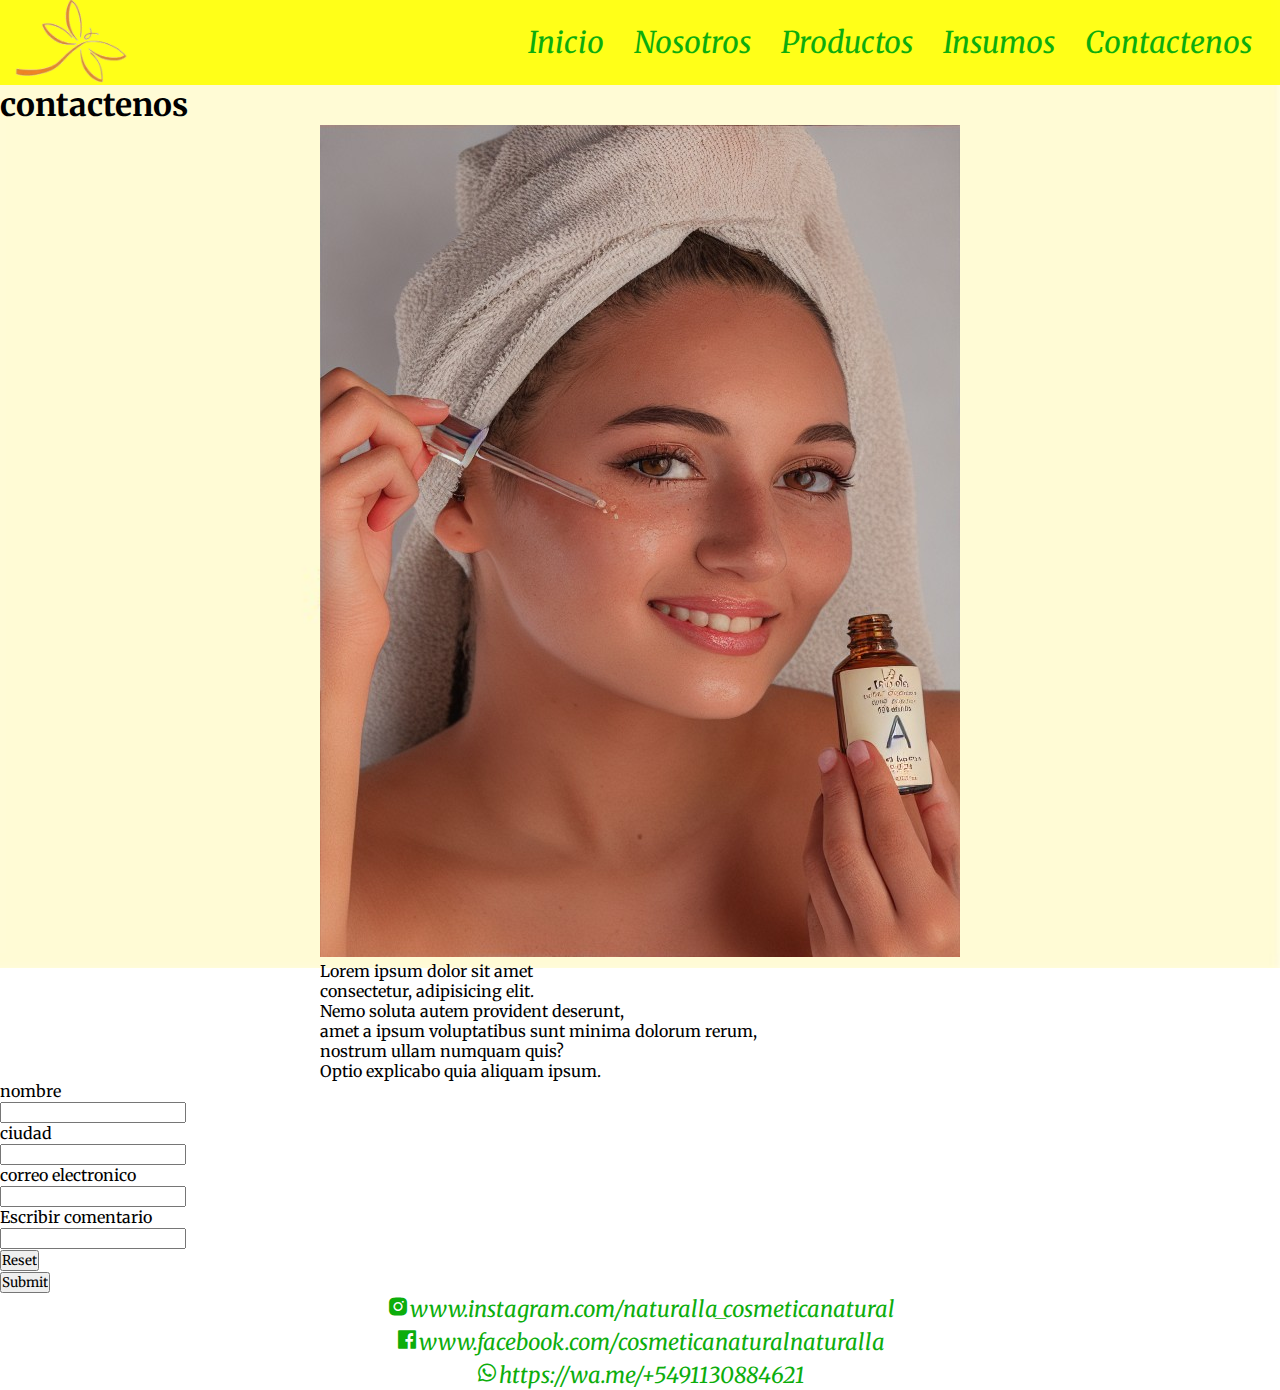
<file: pages/contacto.html>
<!DOCTYPE html>
<html lang="es">

<head>
    <meta charset="UTF-8">
    <meta http-equiv="X-UA-Compatible" content="IE=edge">
    <meta name="viewport" content="width=device-width, initial-scale=1.0">
    <title>Naturalla-Contactenos</title>
    <link rel="stylesheet" href="../css/style.css">
    <link href='https://unpkg.com/boxicons@2.1.4/css/boxicons.min.css' rel='stylesheet'>
</head>
<body >
    <div class="contacto">
    <header class="header">
        <div class="logo">
            <img src="../assets/img/simbolo.png" alt="logo">
        </div>
        <nav class="navbar">
            <input class="checkbox" type="checkbox">
            <i class=' icons bx bx-menu'></i>
            <i class=' icons bx bx-menu-alt-right'></i>
            
            <ul class="nav-links">
                <li><a href="../index.html">inicio</a></li>
                <li><a href="./nosotros.html">nosotros</a></li>
                <li><a href="./productos.html">productos</a></li>
                <li><a href="./insumos.html">insumos</a></li>
                <li><a href="./contacto.html">contactenos</a></li>
            </ul>
        </nav>
    </header>
    <main>
        <div>
            <h1 class="cont-title">contactenos</h1>
        </div>
        <section>
            <div class="info">
                <img class="fotoconshampoo" src="../assets/img/imagentrucada.jpg" alt="imagentrucada">
                <p>Lorem ipsum dolor sit amet <br> consectetur, adipisicing elit. <br> Nemo soluta autem provident
                    deserunt, <br>
                    amet a ipsum voluptatibus sunt minima dolorum rerum,<br> nostrum ullam numquam quis? <br> Optio
                    explicabo
                    quia aliquam ipsum.</p>
            </div>
        </section>
        <section class="formulario">
            <div>
                <legend class="envio">nombre</legend>
                <form action=""></form>
                <input type="text">
                <label for=""></label>
            </div>
            <div>
                <legend class="envio">ciudad</legend>
                <form action=""></form>
                <input type="text">
                <label for=""></label>
            </div>
            <div>
                <legend class="envio">correo electronico</legend>
                <form action=""></form>
                <input type="text">
                <label for=""></label>
            </div>
            <div>
                <legend class="envio">Escribir comentario</legend>
                <form action=""></form>
                <input type="text">
                <label for=""></label>
            </div>
            <div>
                <form action=""></form>
                <input type="reset">
                <label for=""></label>
            </div>
            <div>
                <form action=""></form>
                <input type="submit">
                <label for=""></label>
            </div>
        </section>
    </main>
    <footer class="footer">
        <section class="link">
            <a href="https://www.instagram.com/naturalla_cosmeticanatural/" target="_blank"><i
                class="bx bxl-instagram-alt"></i>
            </a>
            <p> www.instagram.com/naturalla_cosmeticanatural</p>
          </section>
          <section class="link">
            <a href="https://www.facebook.com/cosmeticanaturalnaturalla" target="
            "><i class='bx bxl-facebook-square'></i>
            </a>
            <p>www.facebook.com/cosmeticanaturalnaturalla</p>
          </section>
          <section class="link">
            <a href="https://wa.me/+5491130884621" target="_blank"><i class="bx bxl-whatsapp"></i></a>
            <p>https://wa.me/+5491130884621</p>
          </section>
    </footer>
    </div>
</body>
</html>
</file>
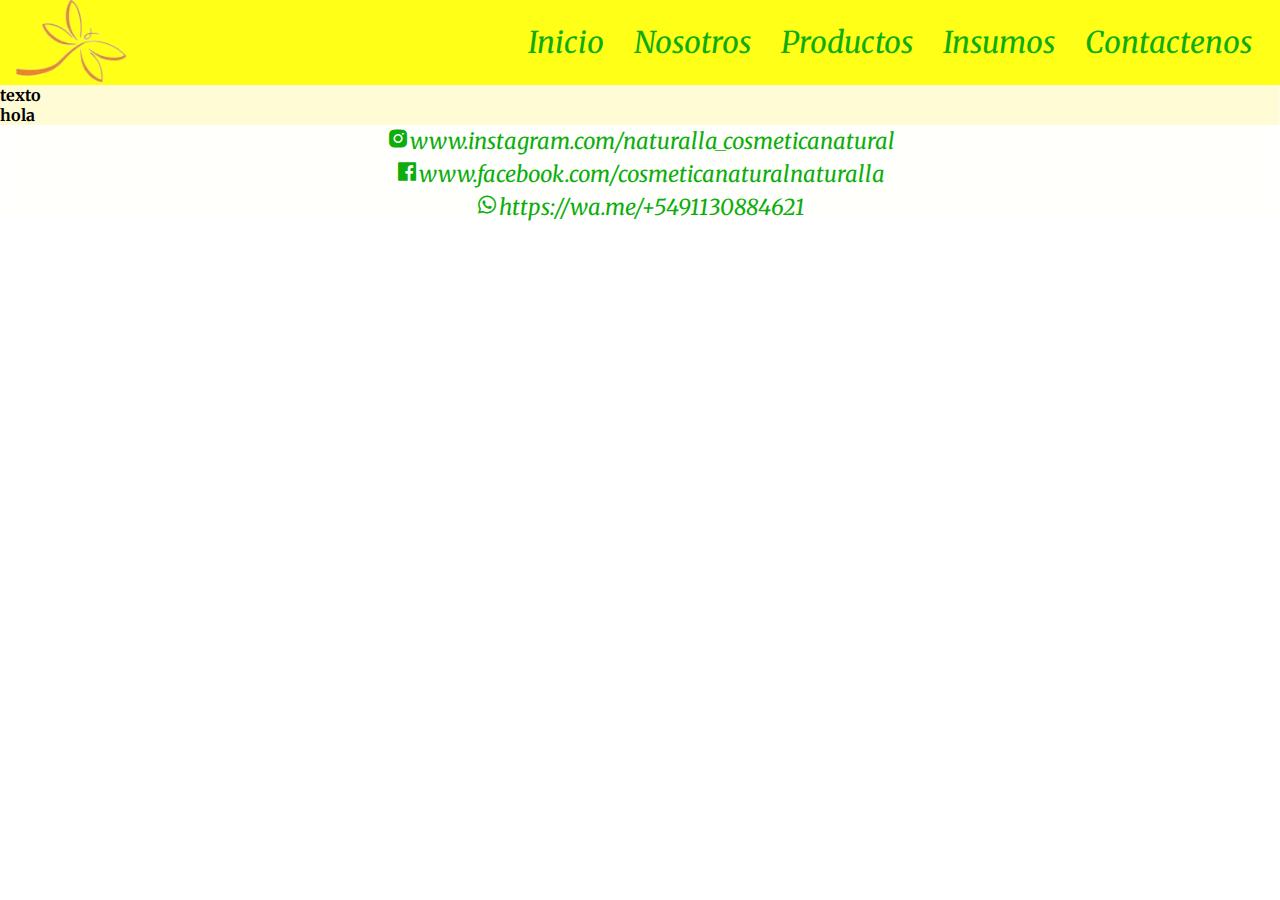
<file: pages/insumos.html>
<!DOCTYPE html>
<html lang="es">

<head>
    <meta charset="UTF-8">
    <meta http-equiv="X-UA-Compatible" content="IE=edge">
    <meta name="viewport" content="width=device-width, initial-scale=1.0">
    <title>Naturalla-insumos</title>
    <link rel="stylesheet" href="../css/style.css">
    <link href='https://unpkg.com/boxicons@2.1.4/css/boxicons.min.css' rel='stylesheet'>
    
</head>

<body >
    <div class="insumos">
    <header class="header">
        <div class="logo">
            <img src="../assets/img/simbolo.png" alt="logo">
        </div>
        <nav class="navbar">
            <input class="checkbox" type="checkbox">
            <i class=' icons bx bx-menu'></i>
            <i class=' icons bx bx-menu-alt-right'></i>
            
            <ul class="nav-links">
                <li><a href="../index.html">inicio</a></li>
                <li><a href="./nosotros.html">nosotros</a></li>
                <li><a href="./productos.html">productos</a></li>
                <li><a href="./insumos.html">insumos</a></li>
                <li><a href="./contacto.html">contactenos</a></li>
            </ul>
        </nav>
    </header>
    <main>
        <div class="container">
            <div class="row">
                <div class="col-6"></div>
                <h4>texto</h1>
                    <div class="col-6"></div>
                    <h4>hola</h4>

    </main>
    <footer class="footer">
        <section class="link">
            <a href="https://www.instagram.com/naturalla_cosmeticanatural/" target="_blank"><i
                class="bx bxl-instagram-alt"></i>
            </a>
            <p> www.instagram.com/naturalla_cosmeticanatural</p>
          </section>
          <section class="link">
            <a href="https://www.facebook.com/cosmeticanaturalnaturalla" target="
            "><i class='bx bxl-facebook-square'></i>
            </a>
            <p>www.facebook.com/cosmeticanaturalnaturalla</p>
          </section>
          <section class="link">
            <a href="https://wa.me/+5491130884621" target="_blank"><i class="bx bxl-whatsapp"></i></a>
            <p>https://wa.me/+5491130884621</p>
          </section>
    </footer>
    </div>
   
</html>
</file>
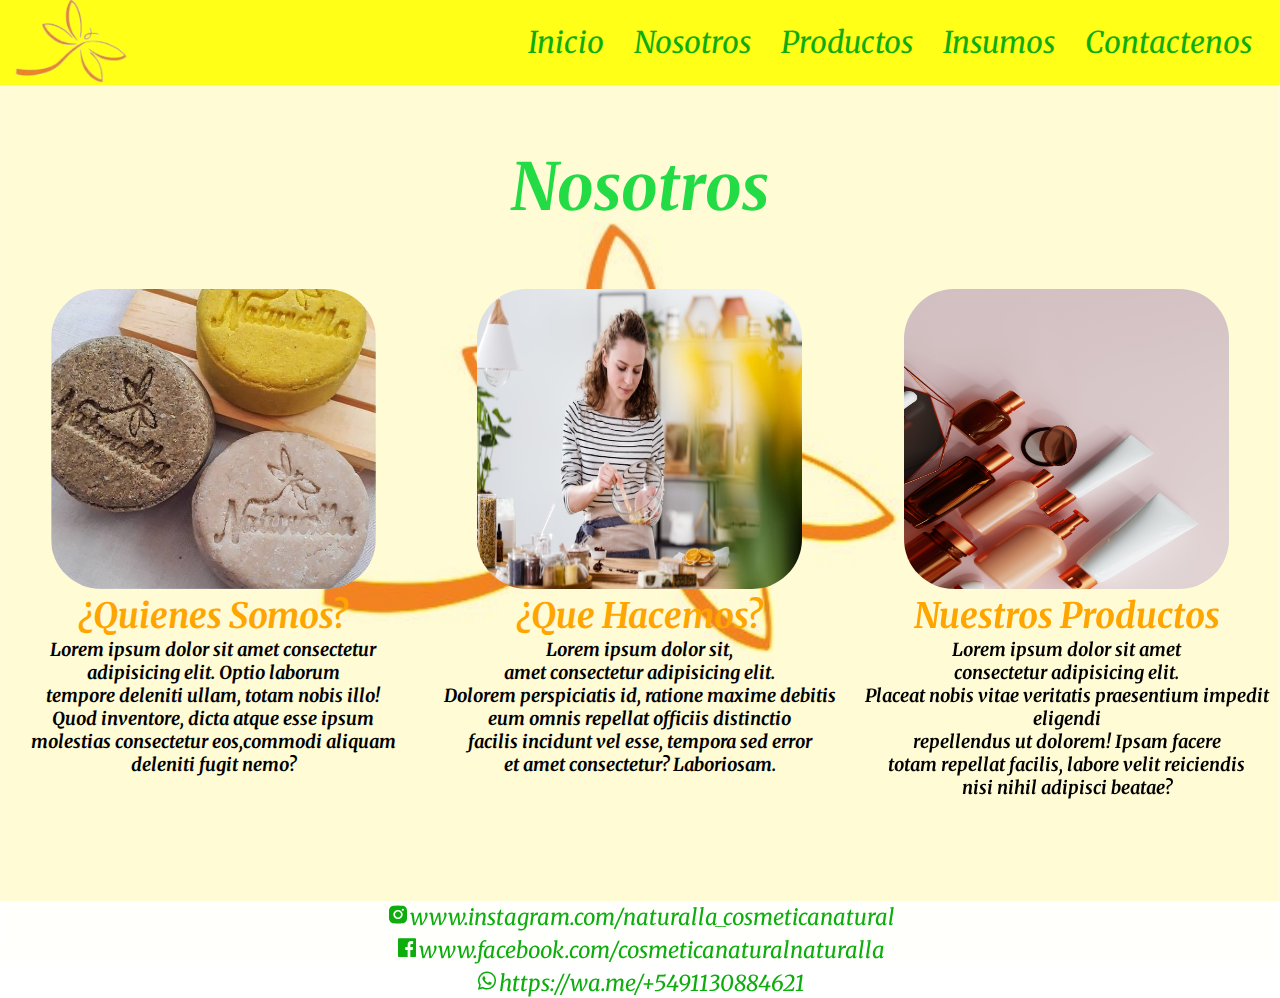
<file: pages/nosotros.html>
<!DOCTYPE html>
<html lang="es">

<head>
    <meta charset="UTF-8">
    <meta http-equiv="X-UA-Compatible" content="IE=edge">
    <meta name="viewport" content="width=device-width, initial-scale=1.0">
    <title>Naturalla-Nosotros</title>
    <link rel="stylesheet" href="../css/style.css">
    <link href='https://unpkg.com/boxicons@2.1.4/css/boxicons.min.css' rel='stylesheet'>
</head>

<body>
    <div class="nosotros">
        <header class="header">
            <div class="logo">
                <img src="../assets/img/simbolo.png" alt="logo">
            </div>
            <nav class="navbar">
                <input class="checkbox" type="checkbox">
                <i class=' icons bx bx-menu'></i>
                <i class=' icons bx bx-menu-alt-right'></i>

                <ul class="nav-links">
                    <li><a href="../index.html">inicio</a></li>
                    <li><a href="./nosotros.html">nosotros</a></li>
                    <li><a href="./productos.html">productos</a></li>
                    <li><a href="./insumos.html">insumos</a></li>
                    <li><a href="./contacto.html">contactenos</a></li>
                </ul>
            </nav>
        </header>
        <main class="main-nos">
            <section class="info">
                <h1 class="nos-title">nosotros</h1>
            </section>
            <section class="card1">
                <img class="i-card" src="../assets/img/card1.jpg" alt="imagen-1">
                <div>
                    <p class="p-card">¿quienes somos?</p>
                    <p>Lorem ipsum dolor sit amet consectetur <br> adipisicing elit. Optio laborum <br> tempore deleniti
                        ullam, totam nobis illo! <br> Quod inventore, dicta atque esse ipsum <br> molestias consectetur
                        eos,commodi aliquam deleniti  fugit nemo?</p>
                </div>
            </section>
            <section class="card2">
                <img class="i-card" src="../assets/img/card2.jpg" alt="imagen-2">
                <div>
                    <p class="p-card">¿que hacemos?</p>
                    <p>Lorem ipsum dolor sit,<br> amet consectetur adipisicing elit. <br> Dolorem perspiciatis id,
                        ratione maxime debitis <br> eum omnis  repellat officiis distinctio <br> facilis incidunt  vel esse,
                        tempora sed error <br> et amet consectetur? Laboriosam.</p>
                </div>
            </section>
            <section class="card3">
                <img class="i-card" src="../assets/img/card3.jpg" alt="imagen-3">
                <div>
                    <p class="p-card">nuestros productos</p>
                    <p>Lorem ipsum dolor sit amet <br> consectetur adipisicing elit. <br> Placeat nobis vitae veritatis
                        praesentium impedit eligendi <br> repellendus ut dolorem! Ipsam facere <br> totam repellat facilis,
                        labore velit reiciendis <br> nisi nihil adipisci beatae?</p>
                </div>
            </section>
        </main>
        <footer class="footer">
            <section class="link">
                <a href="https://www.instagram.com/naturalla_cosmeticanatural/" target="_blank"><i
                        class="bx bxl-instagram-alt"></i>
                </a>
                <p> www.instagram.com/naturalla_cosmeticanatural</p>
            </section>
            <section class="link">
                <a href="https://www.facebook.com/cosmeticanaturalnaturalla" target="
            "><i class='bx bxl-facebook-square'></i>
                </a>
                <p>www.facebook.com/cosmeticanaturalnaturalla</p>
            </section>
            <section class="link">
                <a href="https://wa.me/+5491130884621" target="_blank"><i class="bx bxl-whatsapp"></i></a>
                <p>https://wa.me/+5491130884621</p>
            </section>
        </footer>
    </div>
</body>

</html>
</file>
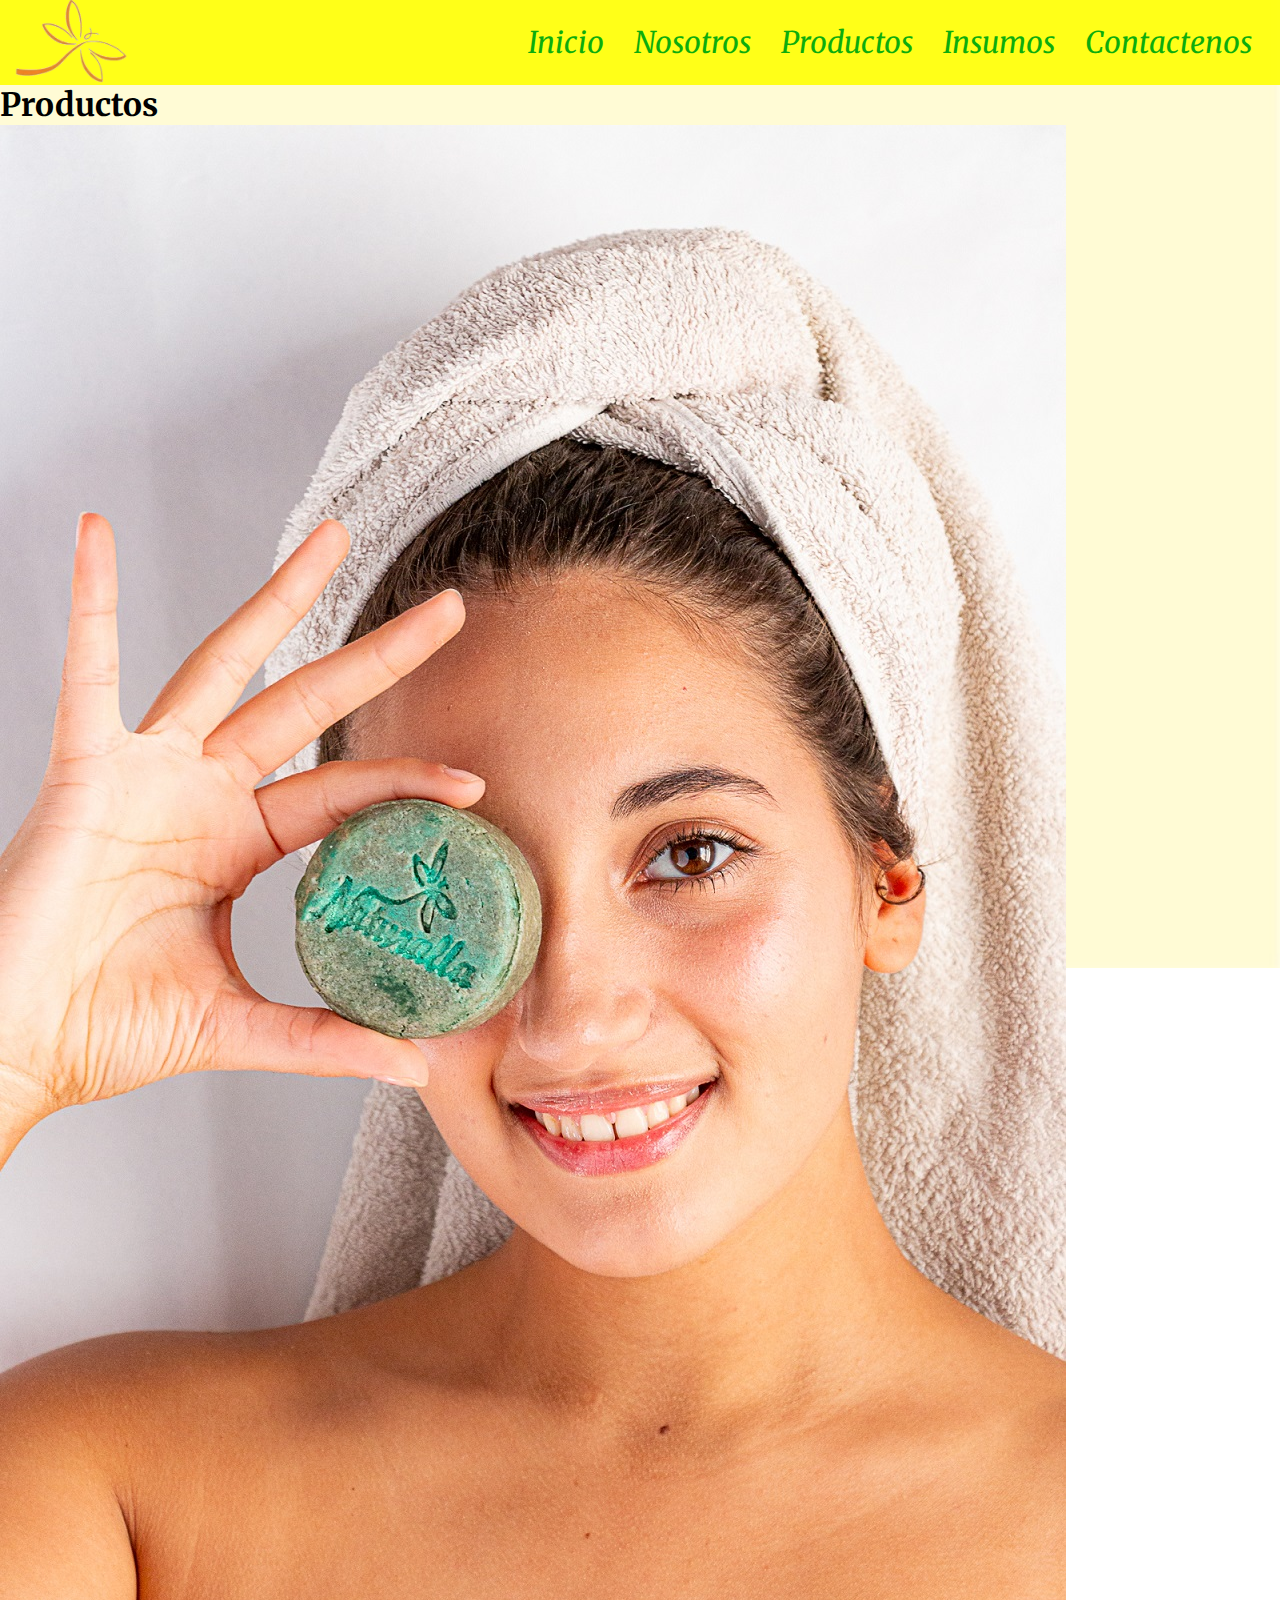
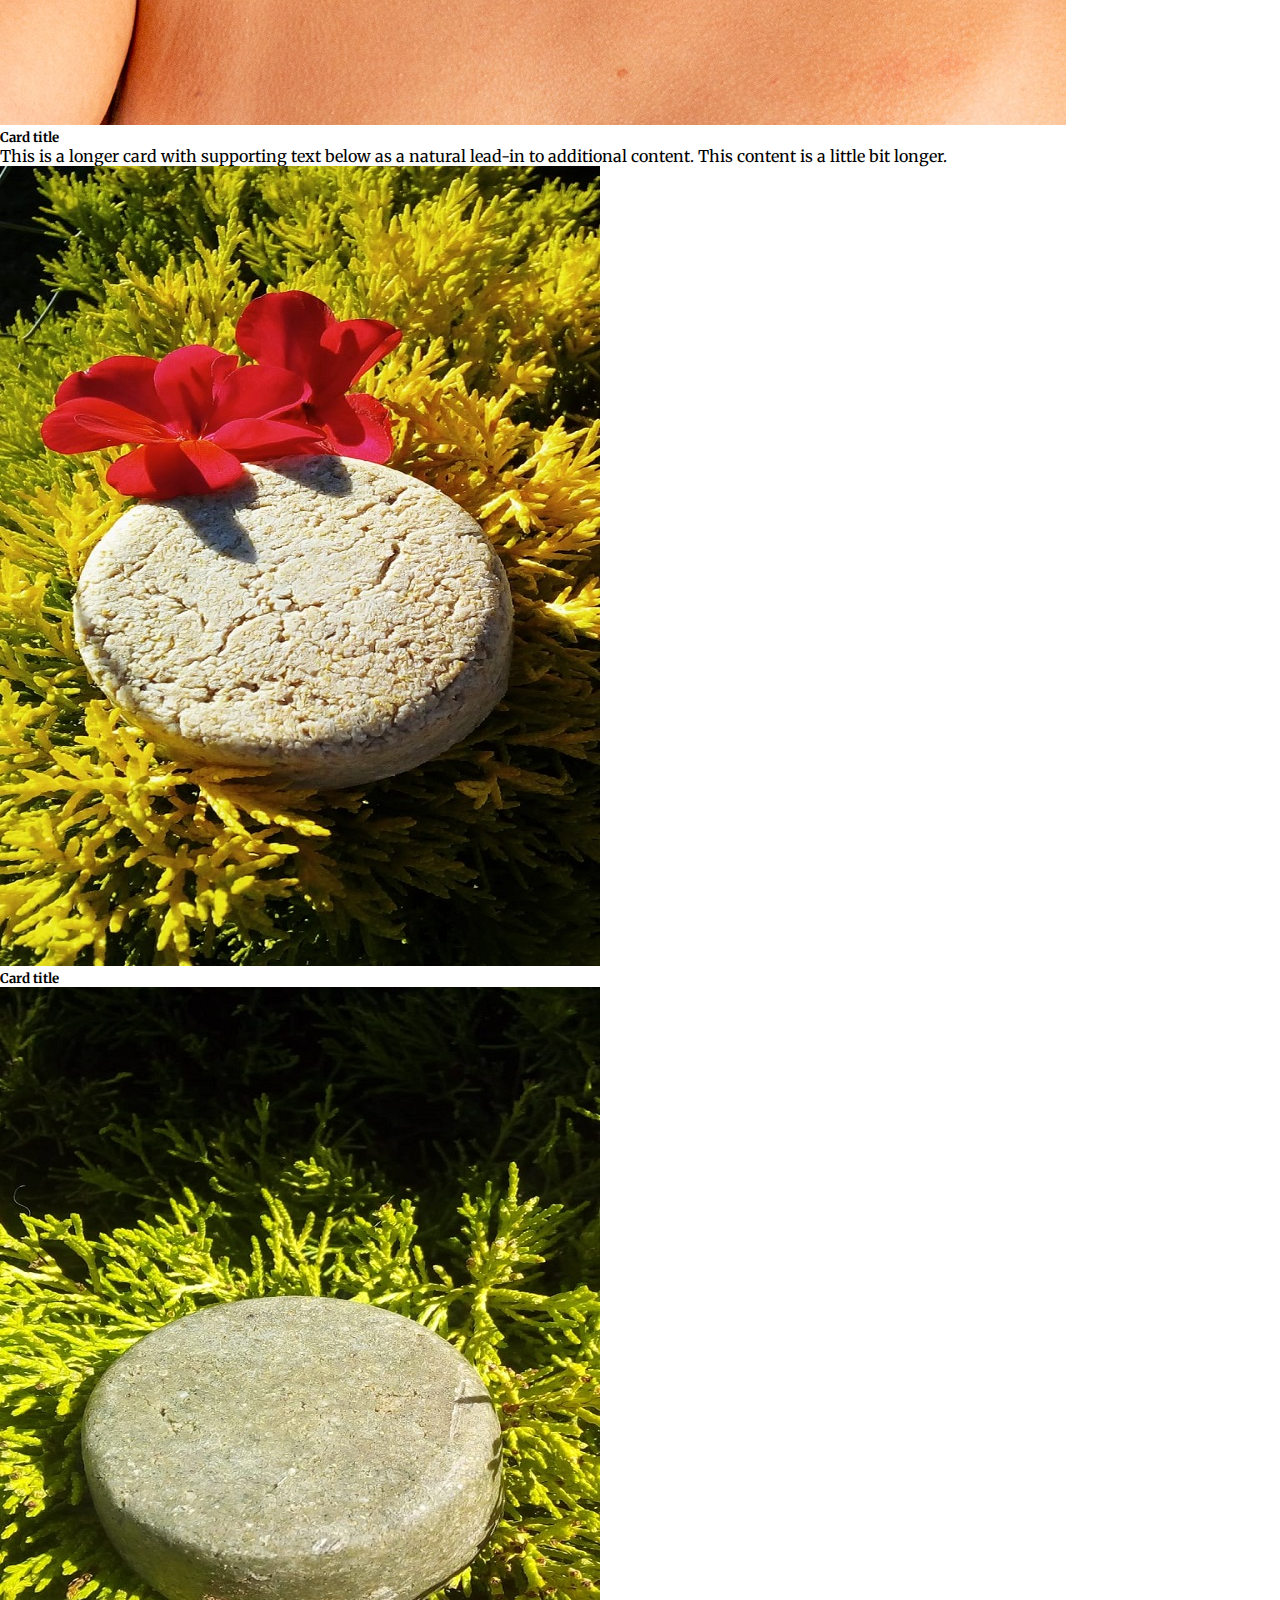
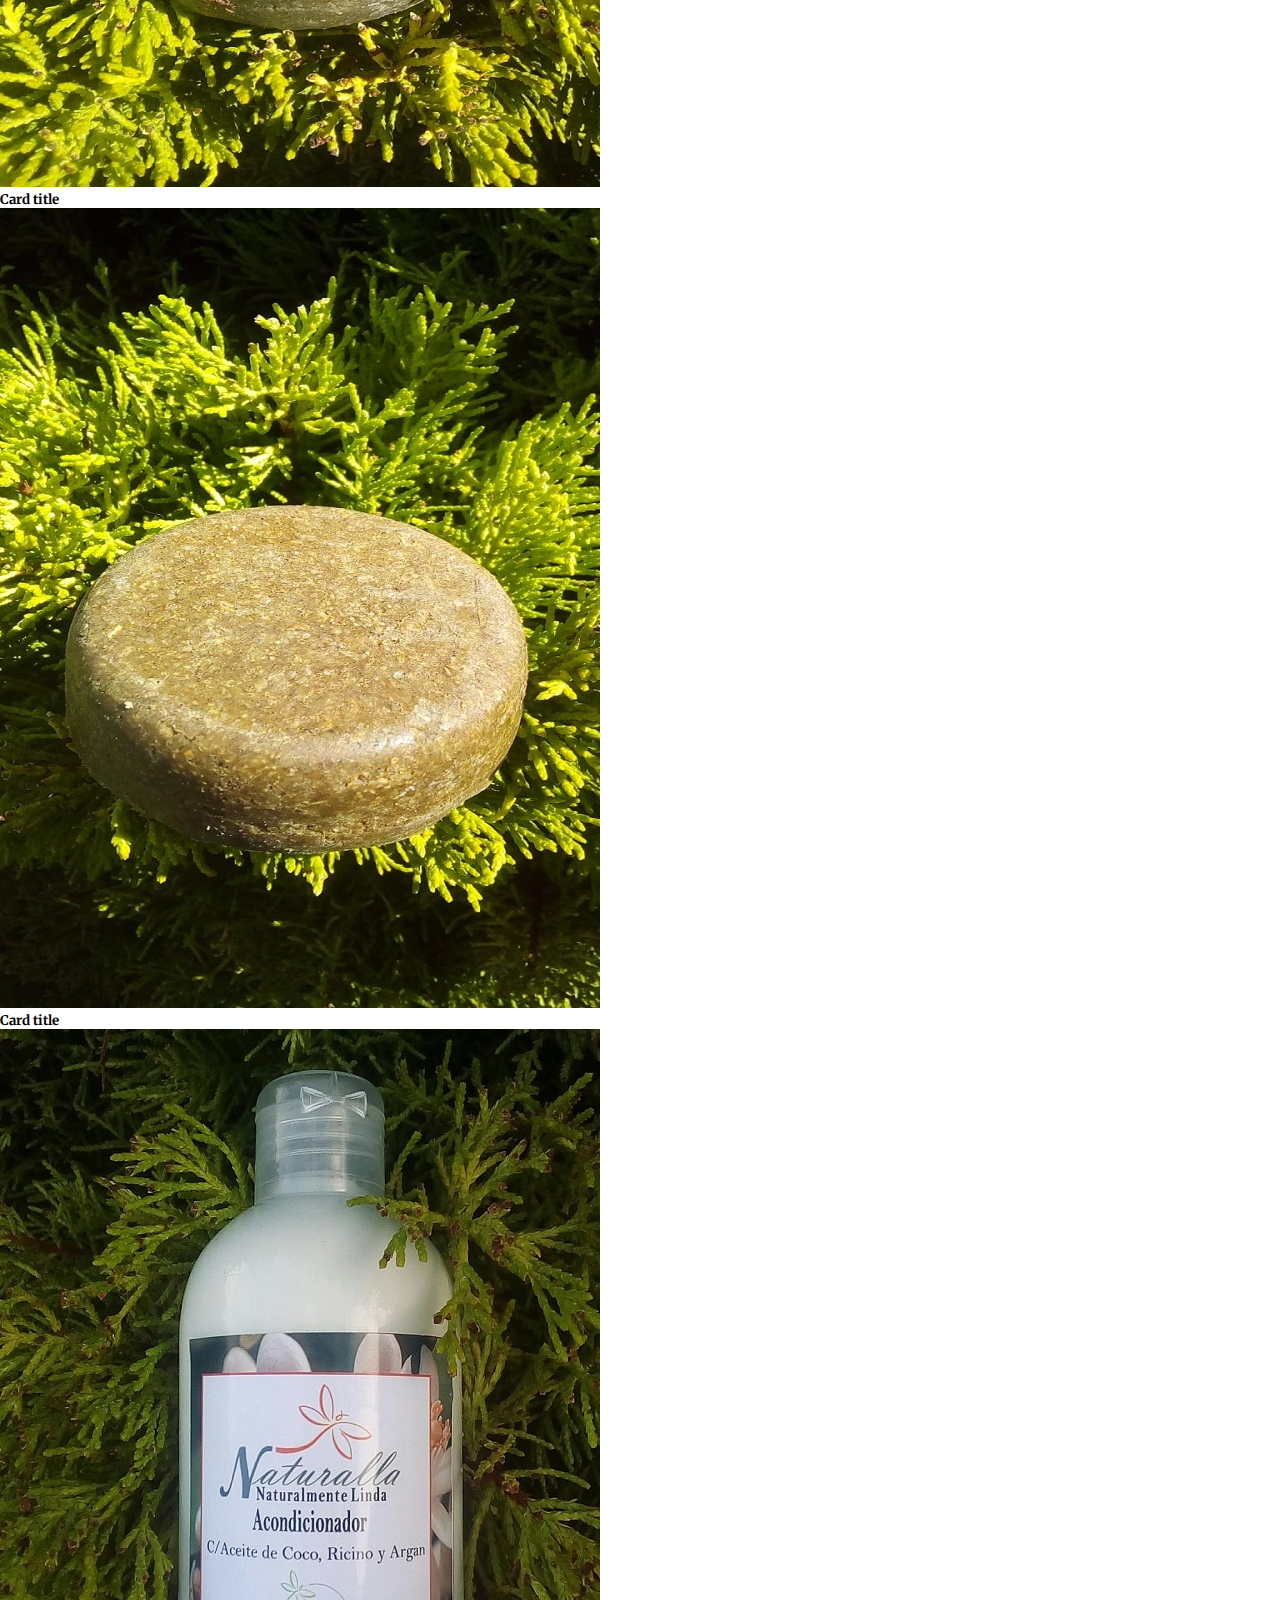
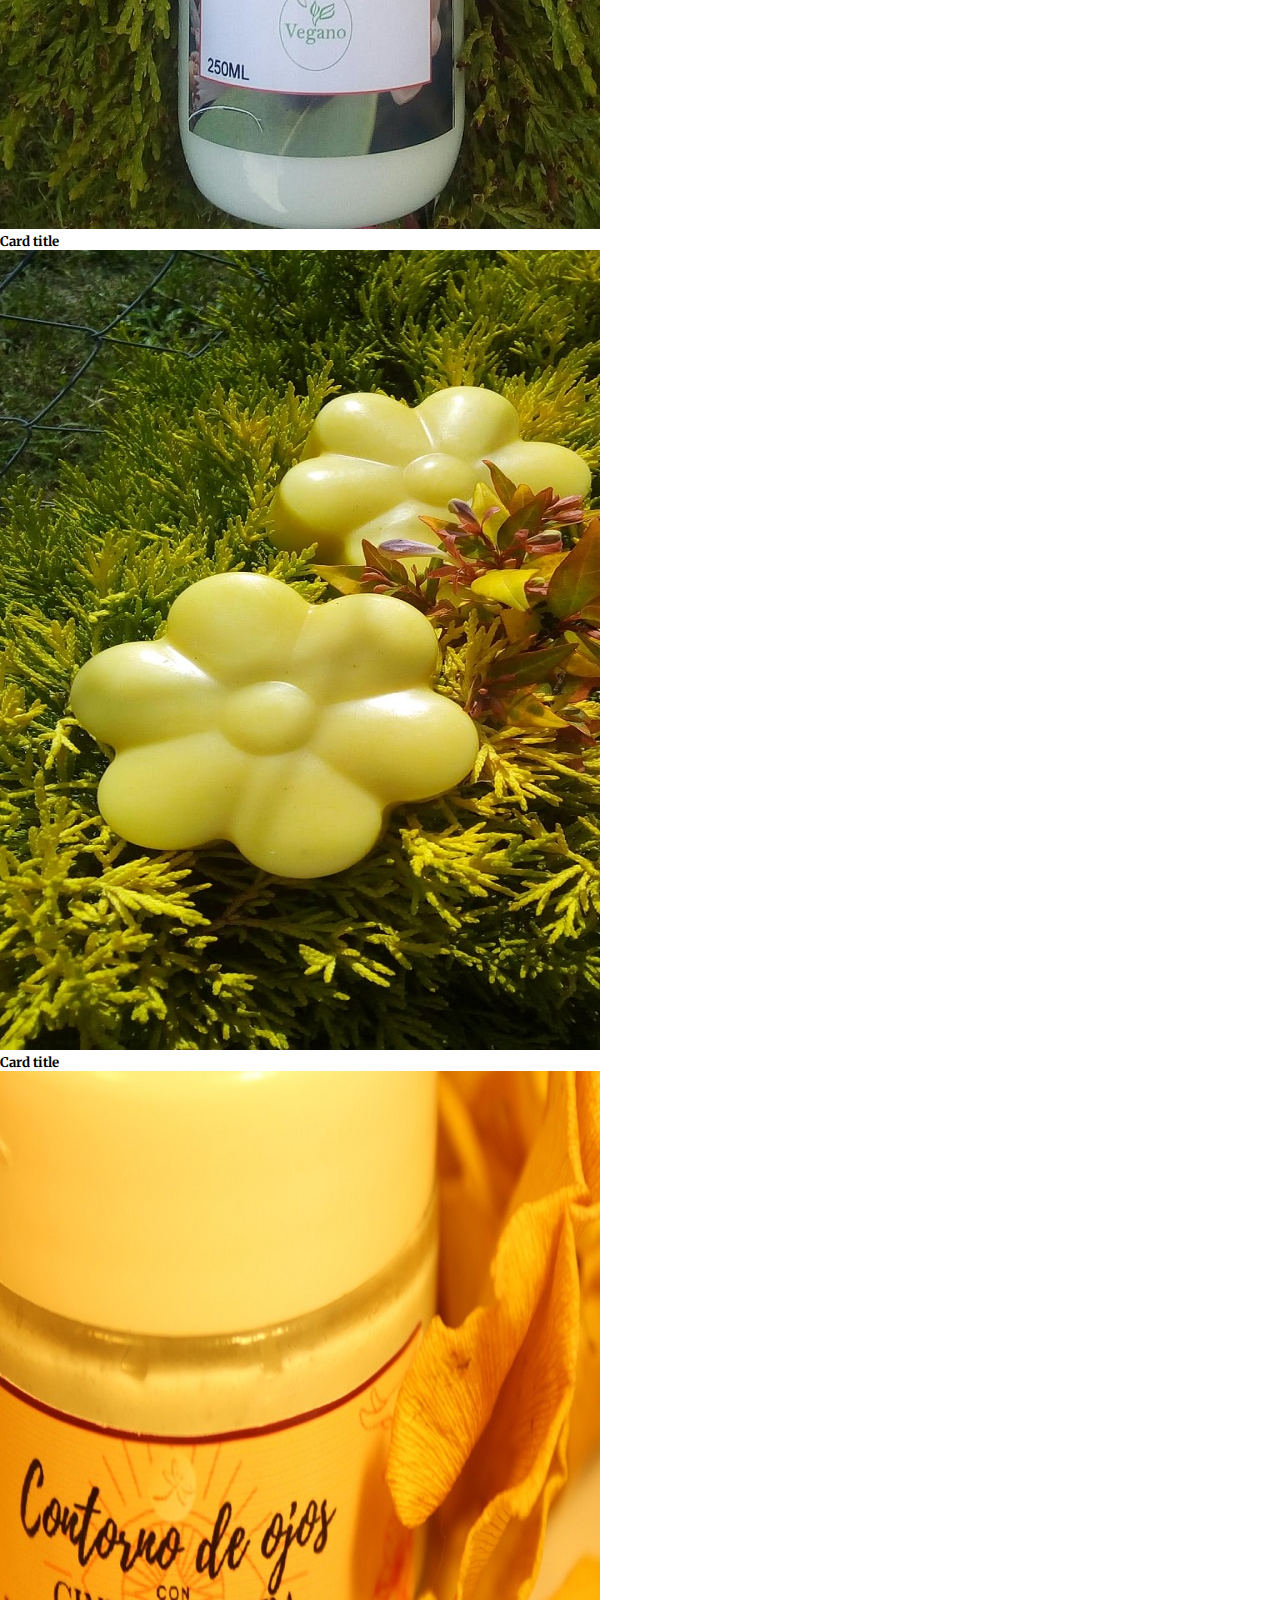
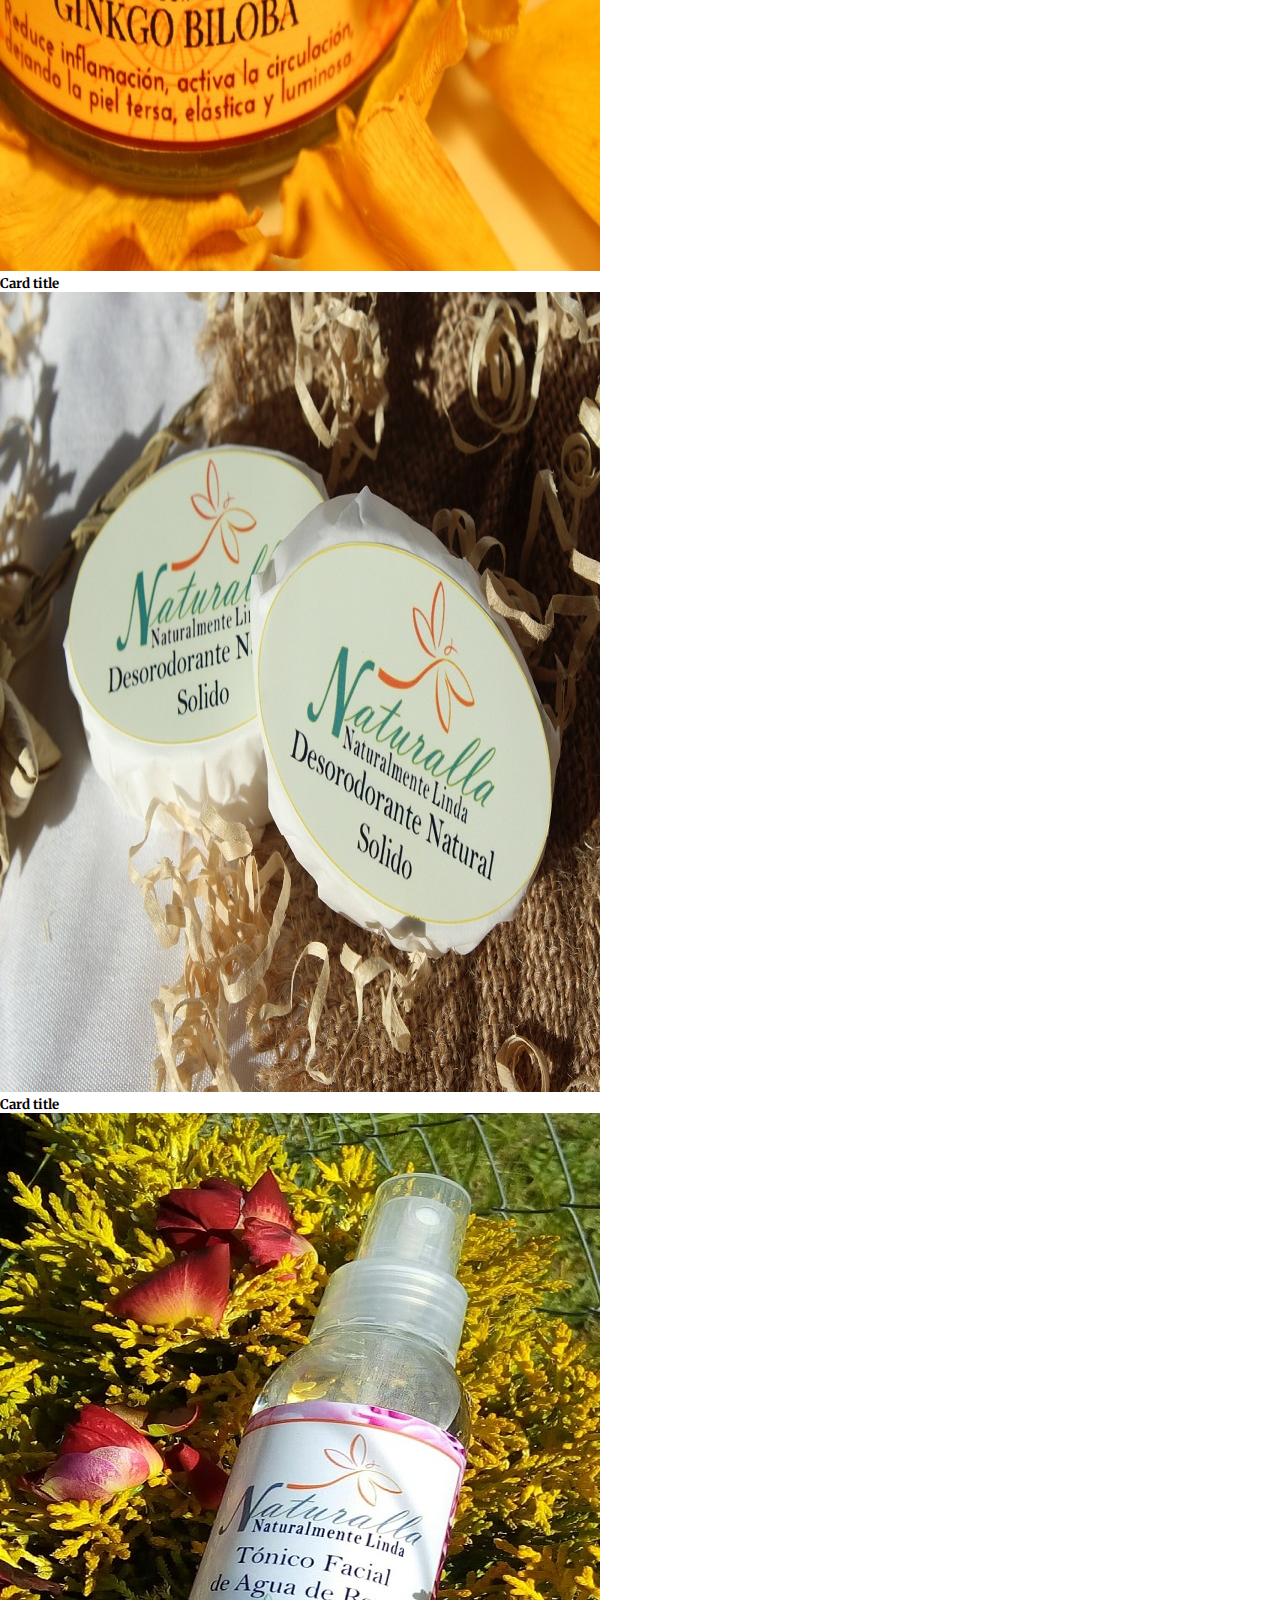
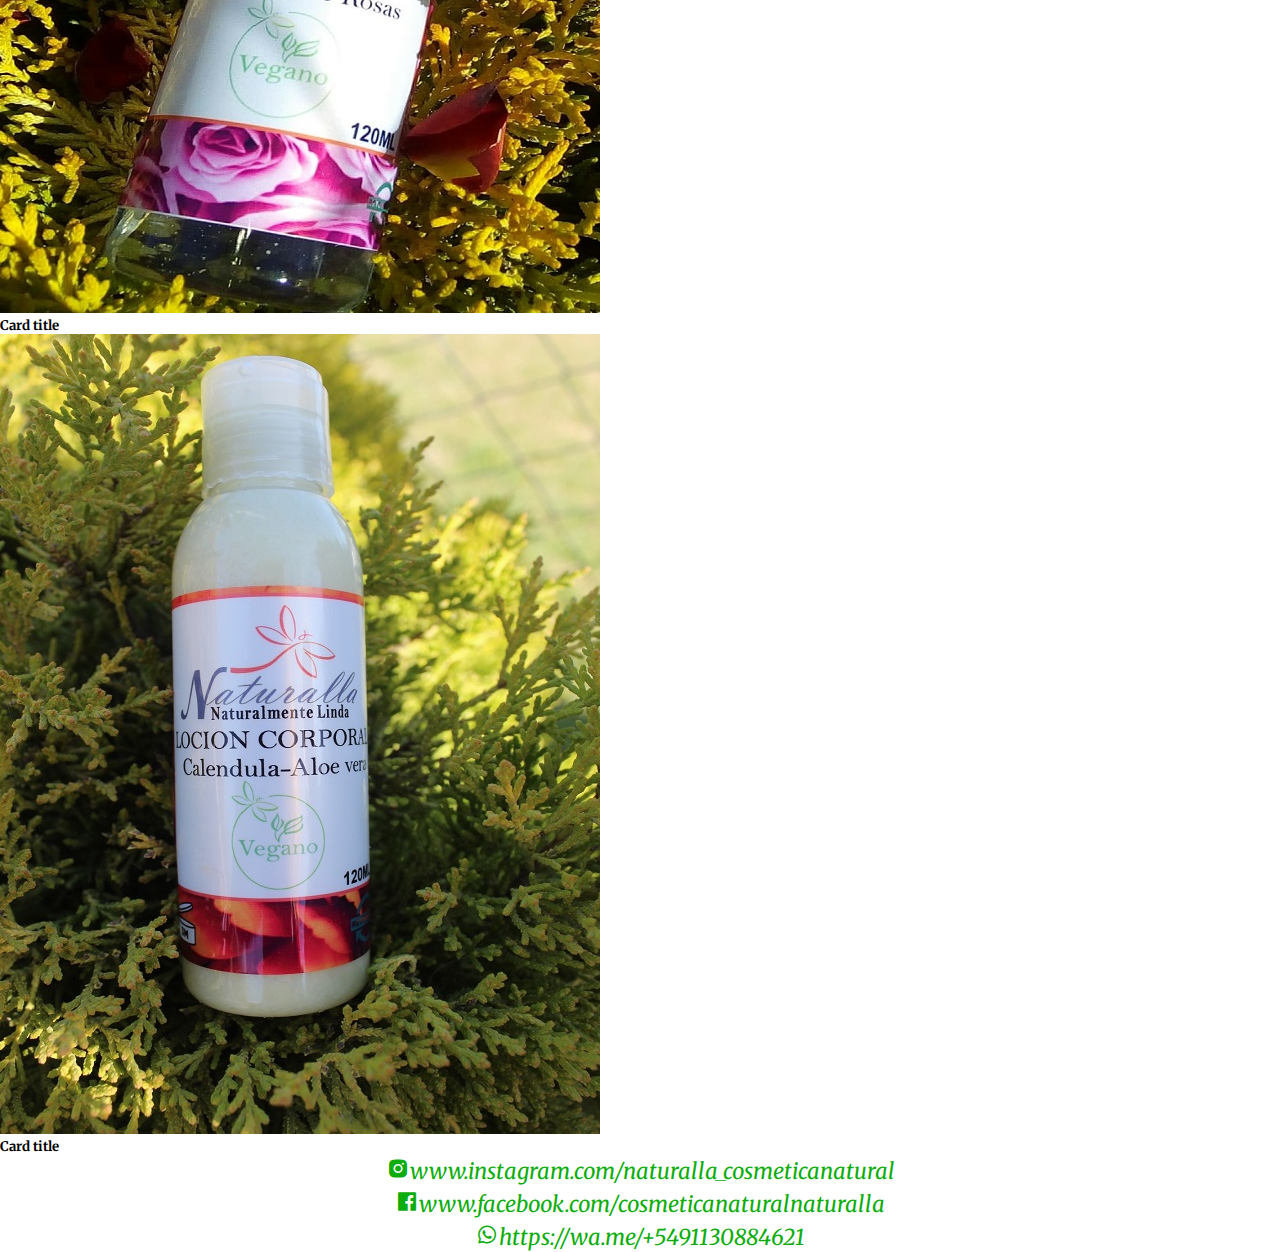
<file: pages/productos.html>
<!DOCTYPE html>
<html lang="es">

<head>
    <meta charset="UTF-8">
    <meta http-equiv="X-UA-Compatible" content="IE=edge">
    <meta name="viewport" content="width=device-width, initial-scale=1.0">
    <title>Naturalla-productos</title>
    <link rel="stylesheet" href="../css/style.css">
    <link href='https://unpkg.com/boxicons@2.1.4/css/boxicons.min.css' rel='stylesheet'>
    <link href="https://cdn.jsdelivr.net/npm/bootstrap@5.3.0-alpha3/dist/css/bootstrap.min.css" rel="stylesheet"
        integrity="sha384-KK94CHFLLe+nY2dmCWGMq91rCGa5gtU4mk92HdvYe+M/SXH301p5ILy+dN9+nJOZ" crossorigin="anonymous">
</head>

<body>
    <div class="productos">
        <header class="header">
            <div class="logo">
                <img class="logo" src="../assets/img/simbolo.png" alt="logo">
            </div>

            <nav class="navbar">
                <input class="checkbox" type="checkbox">
                <i class=' icons bx bx-menu'></i>
                <i class=' icons bx bx-menu-alt-right'></i>

                <ul class="nav-links">
                    <li><a href="../index.html">inicio</a></li>
                    <li><a href="./nosotros.html">nosotros</a></li>
                    <li><a href="./productos.html">productos</a></li>
                    <li><a href="./insumos.html">insumos</a></li>
                    <li><a href="./contacto.html">contactenos</a></li>
                </ul>
            </nav>

        </header>
        <main class="main-produc">
            <h1 class=" --bg text-center text-success">Productos</h1>
            <div class="row">
                <div class="container col-12">
                    <div class="row">
                        <div class="col">
                            <div class="card position-static">
                                <img src="../assets/img/fotoconshampoo.JPG" class="card-img-top" alt="...">
                                <div class="card-body">
                                    <h5 class="card-title">Card title</h5>
                                    <p class="card-text">This is a longer card with supporting text below as a
                                        natural lead-in to additional content. This content is a little bit longer.
                                    </p>
                                </div>
                            </div>
                        </div>
                    </div>
                </div>
                <div class="container col-12">
                    <div class="row">
                        <div class="row row-cols-1 row-cols-md-3 ">
                            <div class="col">
                                <div class="card position-static">
                                    <img src="../assets/img/shampo.jpeg" class="card-img-top" alt="...">
                                    <div class="card-body">
                                        <h5 class="card-title">Card title</h5>

                                    </div>
                                </div>
                            </div>
                            <div class="col">
                                <div class="card position-static">
                                    <img src="../assets/img/shampoo2.jpeg" class="card-img-top" alt="...">
                                    <div class="card-body">
                                        <h5 class="card-title">Card title</h5>

                                    </div>
                                </div>
                            </div>
                            <div class="col">
                                <div class="card">
                                    <img src="../assets/img/shampoo3.jpeg" class="card-img-top" alt="...">
                                    <div class="card-body">
                                        <h5 class="card-title">Card title</h5>

                                    </div>
                                </div>
                            </div>
                            <div class="col">
                                <div class="card">
                                    <img src="../assets/img/acondicionador.jpeg" class="card-img-top" alt="...">
                                    <div class="card-body">
                                        <h5 class="card-title">Card title</h5>

                                    </div>
                                </div>
                            </div>
                            <div class="col">
                                <div class="card">
                                    <img src="../assets/img/crema-solida.jpeg" class="card-img-top" alt="...">
                                    <div class="card-body">
                                        <h5 class="card-title">Card title</h5>

                                    </div>
                                </div>
                            </div>
                            <div class="col">
                                <div class="card">
                                    <img src="../assets/img/crema-de-ojos.jpeg" class="card-img-top" alt="...">
                                    <div class="card-body">
                                        <h5 class="card-title">Card title</h5>

                                    </div>
                                </div>
                            </div>
                            <div class="col">
                                <div class="card">
                                    <img src="../assets/img/desodorante-solido.jpeg" class="card-img-top" alt="...">
                                    <div class="card-body">
                                        <h5 class="card-title">Card title</h5>

                                    </div>
                                </div>
                            </div>
                            <div class="col">
                                <div class="card">
                                    <img src="../assets/img/tono-facial.jpeg" class="card-img-top" alt="...">
                                    <div class="card-body">
                                        <h5 class="card-title">Card title</h5>

                                    </div>
                                </div>
                            </div>
                            <div class="col">
                                <div class="card">
                                    <img src="../assets/img/locion-corporal.jpeg" class="card-img-top" alt="...">
                                    <div class="card-body">
                                        <h5 class="card-title">Card title</h5>

                                    </div>
                                </div>
                            </div>
                        </div>
                    </div>
                </div>
            </div>

        </main>
        <footer class="footer">
            <section class="link">
                <a href="https://www.instagram.com/naturalla_cosmeticanatural/" target="_blank"><i
                        class="bx bxl-instagram-alt"></i>
                </a>
                <p> www.instagram.com/naturalla_cosmeticanatural</p>
            </section>
            <section class="link">
                <a href="https://www.facebook.com/cosmeticanaturalnaturalla" target="
            "><i class='bx bxl-facebook-square'></i>
                </a>
                <p>www.facebook.com/cosmeticanaturalnaturalla</p>
            </section>
            <section class="link">
                <a href="https://wa.me/+5491130884621" target="_blank"><i class="bx bxl-whatsapp"></i></a>
                <p>https://wa.me/+5491130884621</p>
            </section>
        </footer>
    </div>
    <script src="https://cdn.jsdelivr.net/npm/@popperjs/core@2.11.7/dist/umd/popper.min.js"
        integrity="sha384-zYPOMqeu1DAVkHiLqWBUTcbYfZ8osu1Nd6Z89ify25QV9guujx43ITvfi12/QExE"
        crossorigin="anonymous"></script>
    <script src="https://cdn.jsdelivr.net/npm/bootstrap@5.3.0-alpha3/dist/js/bootstrap.min.js"
        integrity="sha384-Y4oOpwW3duJdCWv5ly8SCFYWqFDsfob/3GkgExXKV4idmbt98QcxXYs9UoXAB7BZ"
        crossorigin="anonymous"></script>
</body>

</html>
</file>
<file: css/style.css>
@import url('https://fonts.googleapis.com/css2?family=Merriweather:ital,wght@0,300;0,400;0,700;0,900;1,300;1,400;1,700;1,900&display=swap');

* {
    box-sizing: border-box;
    margin: 0;
    padding: 0;
    font-family: 'Merriweather', serif;

}

/* caja maestra imagen total*/
.index {
    background-image: url(../assets/img/foto10.png);
    background-repeat: no-repeat;
    background-position: center;
    background-size: cover;

}

/* header maestro caja con estilos y espacio*/
.header {
    background-color: rgba(255, 255, 0, 0.89);
    display: flex;
    justify-content: space-between;
    align-items: center;
    height: 85px;
    padding: 0px 1%;

}

/* logo principas del banner */
.header .logo img {
    height: 90px;
    width: auto;

}

.navbar {
    display: flex;


}

.checkbox,
.icons {
    height: 73px;
    width: 73px;
    position: absolute;
    top: -38px;
    right: 33px;
    cursor: pointer;

}

.icons {
    pointer-events: none;
    font-size: 73px;
    color: rgb(12, 173, 12);
    opacity: 0;

}

.checkbox {
    opacity: 0;
}

.bx-menu-alt-right {
    display: none;
}

.checkbox:checked~.bx-menu {
    display: none;
}

.checkbox:checked~.bx-menu-alt-right {
    display: block;
}


/* caja de lista de navegacion*/
.nav-links {
    display: flex;

    align-items: center;
}

/* estilos de lista de navegacion*/
.header .nav-links a {
    text-decoration: none;
    text-transform: capitalize;
    font-style: italic;
    font-size: 1.87rem;
    color: rgb(12, 173, 12);

}

/* espacio entre links de navegacion*/
.header .nav-links li {
    list-style: none;
    padding: 0 50px;
}

/* efecto de tanaño de letra en los link de navegacion */
.header .nav-links li:hover {
    transform: scale(1.1);

}

/* cambio de color y efecto*/
.header .nav-links a:hover {
    color: orangered;
}

/* caja main con grid*/
.main {
    display: grid;
    grid-template-columns: repeat(3, 1fr);
    grid-template-rows: repeat(4, 199px)
}

/* columna de img main*/
.presentacion {
    grid-column: 2 /3;
    justify-self: center;
    padding-top: 20px;
}

/* columna y fila  nombre de la marca */
.title {
    grid-column: 2/3;
    grid-row: 2/3;
    justify-self: center;
    align-self: center;
}

/* estilos de titulo principal*/
.title h1,
h2 {
    font-size: 90px;
    font-style: italic;
    font-weight: 300;
    text-align: center;
    text-transform: capitalize;
    color: #DC1F90;
    mix-blend-mode: difference;
}

h2 {
    font-size: 35px;
}

/* ubicacion de search de pagina principal*/
.buscador {
    grid-column: 2/3;
    grid-row: 3/4;
    align-self: center;
    justify-self: center;

}

/*estilos de buscador */
.buscador input {
    width: 1000px;
    height: 50px;
    background: rgba(255, 255, 255, 0.52);
    border-radius: 50px;
    border-color: rgba(255, 255, 255, 0.137);
    font-size: 30px;
    text-transform: capitalize;
    text-align: center;

}

/*footer con flex y pocicionamiento de enlaces */
.footer {

    background-color: rgba(255, 255, 255, 0.932);
    display: flex;
    align-items: center;
    justify-content: space-evenly;
    height: 85px;
}

.link {
    display: flex;
    flex-direction: row;
    align-items: center;
}

.link p {
    font-style: italic;
    font-size: 22px;
    color: rgb(12, 173, 12);
}

/* stilos de letras e iconos  */
.link a {
    font-size: 30px;
    text-decoration: none;
    color: rgb(12, 173, 12);
}

/* pagina nosotros*/

.nosotros,
.productos,
.insumos,
.contacto {
    background-image: url(../assets/img/libelulafondo.jpeg);
    background-position: center;
    background-repeat: no-repeat;
    background-size: cover;
    background-attachment: fixed;
}

.main-nos {
    display: grid;
    grid-template-columns: repeat(6, 1fr);
    grid-template-rows: repeat(8, 1fr);
}

.nos-title {
    font-size: 70px;
    font-style: italic;
    text-transform: capitalize;
    color: #DC1F90;
    mix-blend-mode: difference;

}

.info {
    grid-column: 1/7;
    grid-row: 1/3;
    justify-self: center;
    align-self: center;
}

.card1 {
    grid-column: 1/3;
    grid-row: 3/8;


}

.card2 {
    grid-column: 3/5;
    grid-row: 3/8;

}

.card3 {
    grid-column: 5/7;
    grid-row: 3/8;

}

.card1,
.card2,
.card3 {

    text-align: center;
    font-size: 20px;
    font-style: italic;
    font-weight: bold;


}

.i-card {
    width: 350px;
    height: 300px;
    border-radius: 50px;

}

.p-card {
    font-size: 35px;
    color: orange;
    text-align: center;
    text-transform: capitalize;
    align-self: center;
    justify-self: center;


}
/*pagina productos*/
.card{
    position: initial;
}


@media (max-width:1440px) {
    .header .nav-links li {
        padding: 0 15px;
    }

    .main {
        grid-template-rows: repeat(4, 195px)
    }

    .buscador input {
        width: 800px;
    }

    .footer {
        display: flex;
        flex-direction: column;
        gap: 2px;
        height: 91px;
    }

    .link a {
        font-size: 24px;
    }

    /*pagina nosotros*/

    .nos-title {
        font-size: 65px;
    }

    .card1,
    .card2,
    .card3 {
        font-size: 18px;

    }

    .i-card {
        width: 325px;
        height: 300px;

    }

    .main-nos {
        grid-template-rows: repeat(8, 1fr);
    }

}


/*@media de pagina principal y probablemente todas eceptuando el main*/
@media(max-width:1024px) {
    .header {
        flex-direction: column;
        justify-content: flex-start;
        height: 130px;
    }

    .header .nav-links li {
        padding: 0 10px;
    }


    .main {
        grid-template-rows: repeat(4, 186px)
    }

    .presentacion img {
        height: 175px;
        width: auto;
    }

    .title {
        align-self: self-start;
    }

    .title h1 {
        font-size: 80px;

    }

    h2 {
        font-size: 35px;
    }

    .buscador input {
        width: 600px;
        font-size: 20px;
    }

    /*pagina nosotros*/
    .main-nos {
        grid-template-rows: repeat(10, 1fr);
    }

    .card3 {
        grid-column: 2/6;
        grid-row: 7/10;
        align-self: center;
        justify-self: center;
    }

    .card2 {
        grid-column: 4/7;
    }

    .card1 {
        grid-column: 1/4;
    }

    .p-card {
        font-size: 30px;
    }

}

@media(max-width:768px) {
    .header {
        flex-direction: row;
        justify-content: space-between;
        align-items: center;
        height: 85px;
    }

    .navbar {
        position: absolute;
        right: 0px;

    }

    .nav-links {
        position: absolute;
        top: 42px;
        right: 0px;
        background-color: rgba(255, 255, 0, 0.89);
        gap: 5px;
    }

    .checkbox {
        opacity: 0;
    }

    .nav-links {
        display: none;

    }

    .checkbox:checked~.nav-links {
        display: block;
    }

    .icons {
        opacity: 1;
    }

    .main {
        grid-template-columns: 0;

    }

    .title h1,
    h2 {
        font-size: 75px;
    }

    h2 {
        font-size: 35px;
    }

    .buscador input {
        width: 350px;
    }

    .footer {
        flex-direction: row;
        padding-top: 10px;
    }

    .link p {
        display: none;
    }

    .link a {
        font-size: 50px;
    }

    /* pagina nosotros*/
    .main-nos {
        grid-template-rows: repeat(11, 1fr);
    }

    .card3 {
        grid-row: 9/11;
    }

    .card2 {
        grid-column: 2/6;
        grid-row: 6/9;
    }

    .card1 {
        grid-column: 2/6;
    }


}


@media(max-width:425px) {

    .title h1,
    h2 {
        font-size: 60px;
    }

    h2 {
        font-size: 25px;
    }

    .buscador input {
        width: 320px;
    }

    .presentacion {
        padding-top: 40px;
    }

    .title {
        align-self: center
    }

    /* pagina nosotros*/

    .main-nos {
        grid-template-columns: 0;
    }

    .nos-title {
        font-size: 50px;
    }

    .i-card {
        width: 250px;
        height: 200px;
    }

    .card1,
    .card2,
    .card3 {
        font-size: 15px;
    }
}

@media(max-width:375px) {
    .buscador input {
        width: 270px;
    }

    .presentacion {
        padding-top: 40px;
    }

    .title {
        align-self: center
    }

    /* pagina nosotros*/
    .info {
        grid-row: 1/2;
    }

    .card1 {
        grid-row: 2/4;
    }

    .card2 {
        grid-row: 4/6;
    }

    .card3 {
        grid-row: 6/8;
    }

    .main-nos {
        grid-template-rows: repeat(8, 1fr);
    }

}

@media(max-width:320px) {
    .presentacion {
        padding-top: 60px;
    }

    .title {
        align-self: center
    }

    /*pagina nosotros*/

    .main-nos {
        grid-template-rows: repeat(7, 200px);
    }

}
</file>
